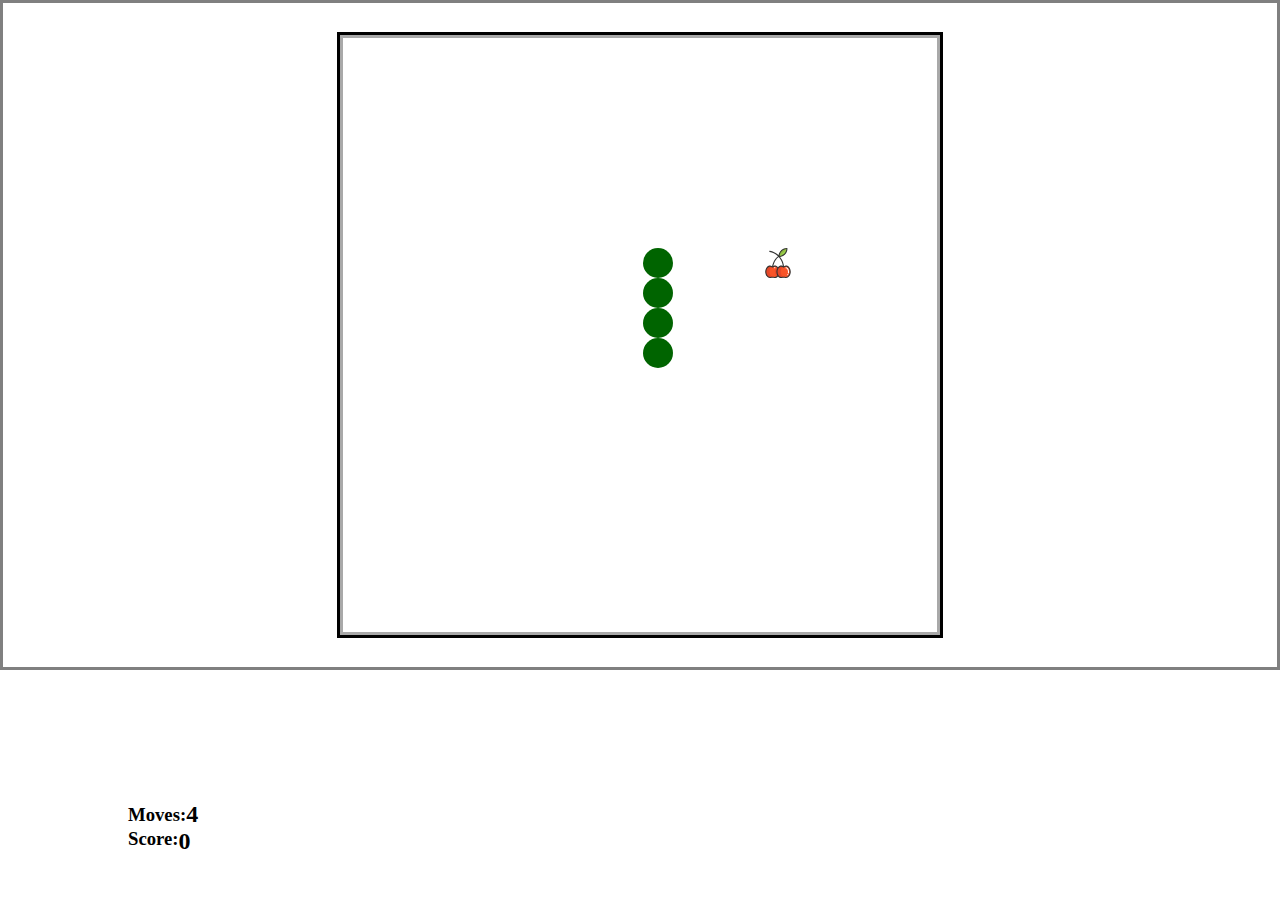
<file: index.html>
<!DOCTYPE html>
<html lang="en">
  <head>
    <meta charset="UTF-8" />
    <meta name="viewport" content="width=device-width, initial-scale=1.0" />
    <title>Document</title>
    <link rel="stylesheet" href="./style.css" />
  </head>
  <body>
  <div class="page-content">
    <div class="ramka">
      <div class="plansza">
      <div class="wisnia"></div>
      <div class="dodane">
        <div class="snake-head segment" id="snake"></div>
        <div class="segment"></div>
        <div class="segment"></div>
        <div class="segment"></div>
      </div>
    </div>
  </div>
    <div class="liczniki">
      <div class="movements">
        <h3>Moves:  </h2>
        <h2 class="move"> 0</h2>
      </div>
      <div class="scoreboard">
        <h3>Score: </h3>
        <h2 class="cherries"> 0</h2>
      </div>
    </div>
  </div>
  <div class="gameOver">
    <h2>GAME OVER</h2>
    <h3 id='wyniki'></h3>
    <button id = "newGame">NEW GAME</button>
  </div>

    <script src="app3.js"></script>
  </body>
</html>
</file>
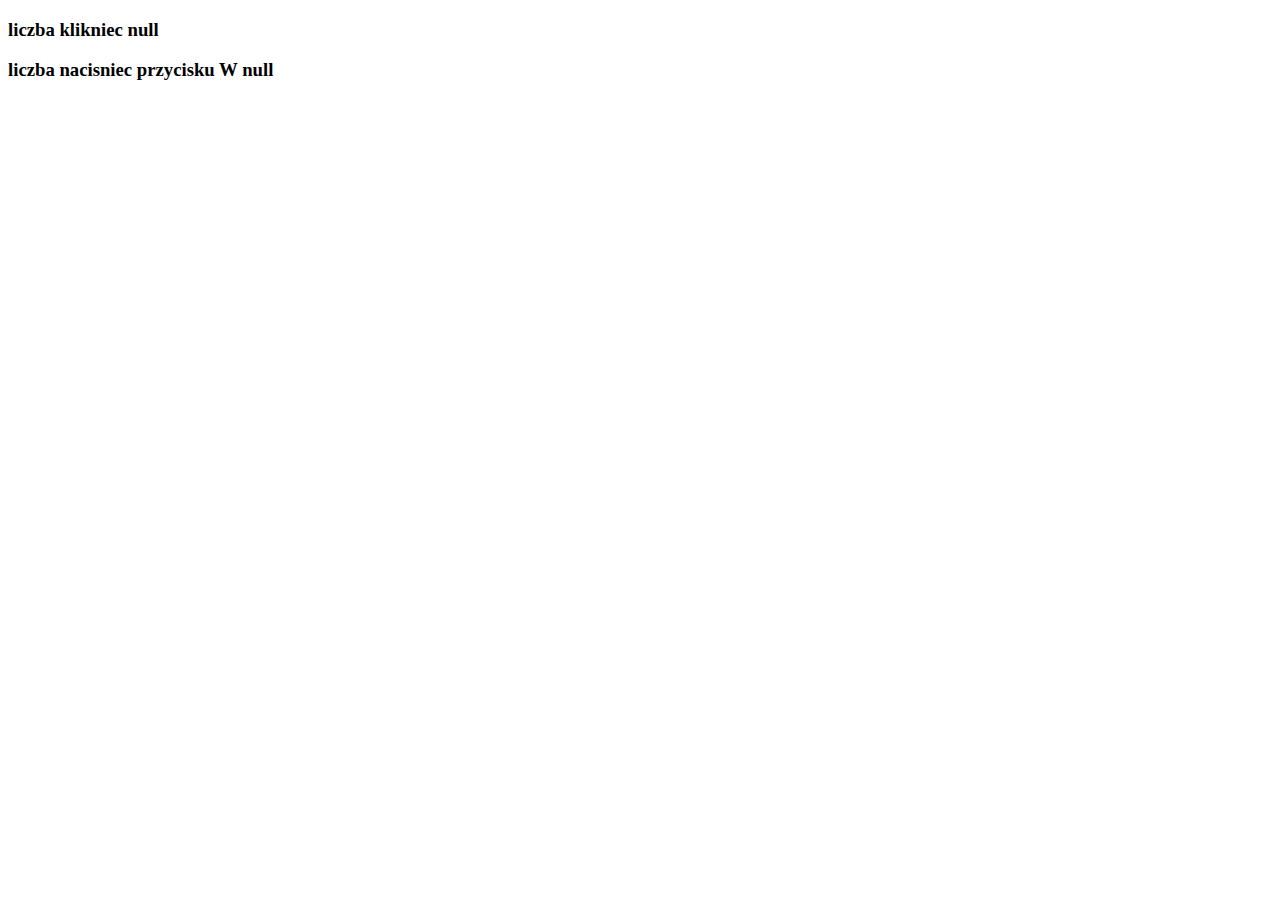
<file: index2.html>
<!DOCTYPE html>
<html lang="en">
  <head>
    <meta charset="UTF-8" />
    <meta name="viewport" content="width=device-width, initial-scale=1.0" />
    <title>Document</title>
  </head>
  <body>
    <div class="page-content">
      <h3 id="klick"></h3>
      <h3 id="press"></h3>
    </div>
    <script src="app2.js"></script>
  </body>
</html>
</file>
<file: style.css>
* {
  padding: 0;
  margin: 0;
  box-sizing: border-box;
}

.snake-head {
  width: 50px;
  height: 50px;
  background-color: darkgreen;
  border-radius: 30px;
}

.segment {
  width: 30px;
  height: 30px;
  background-color: darkgreen;
  border-radius: 30px;
  position: absolute;
}

.plansza {
  width: 600px;
  height: 600px;
  border: 3px solid darkgray;
  outline: 3px solid black;
  margin: 30px auto;
  position: relative;
}

.ramka {
  border: 3px solid gray;
  padding: 2px;
}

.liczniki {
  position: absolute;
  bottom: 5vh;
  left: 10vw;
  display: flex;
  flex-direction: column;
}

.movements {
  display: flex;
  align-items: center;
}

.wisnia {
  background: url(cherry.svg);
  background-size: 30px 30px;
  height: 30px;
  width: 30px;
  position: absolute;
  display: none;
}
.scoreboard {
  display: flex;
}

.lista {
  width: 200px;
  height: 500px;
  background-color: linen;
}

.active {
  opacity: 0;
  transition: 1s 0.2s ease-in;
}

.gameOver {
  color: darkred;
  opacity: 0;
  position: fixed;
  margin: auto;
  top: 40%;
  left: 25%;
  font-size: 80px;
  text-align: center;
}
.show {
  opacity: 1;
  transition: 1s 1s ease-in;
}

button {
  width: 120px;
  height: 60px;
  color: white;
  background-color: gray;
  border-radius: 10px;
  font-size: 15px;
}
</file>
